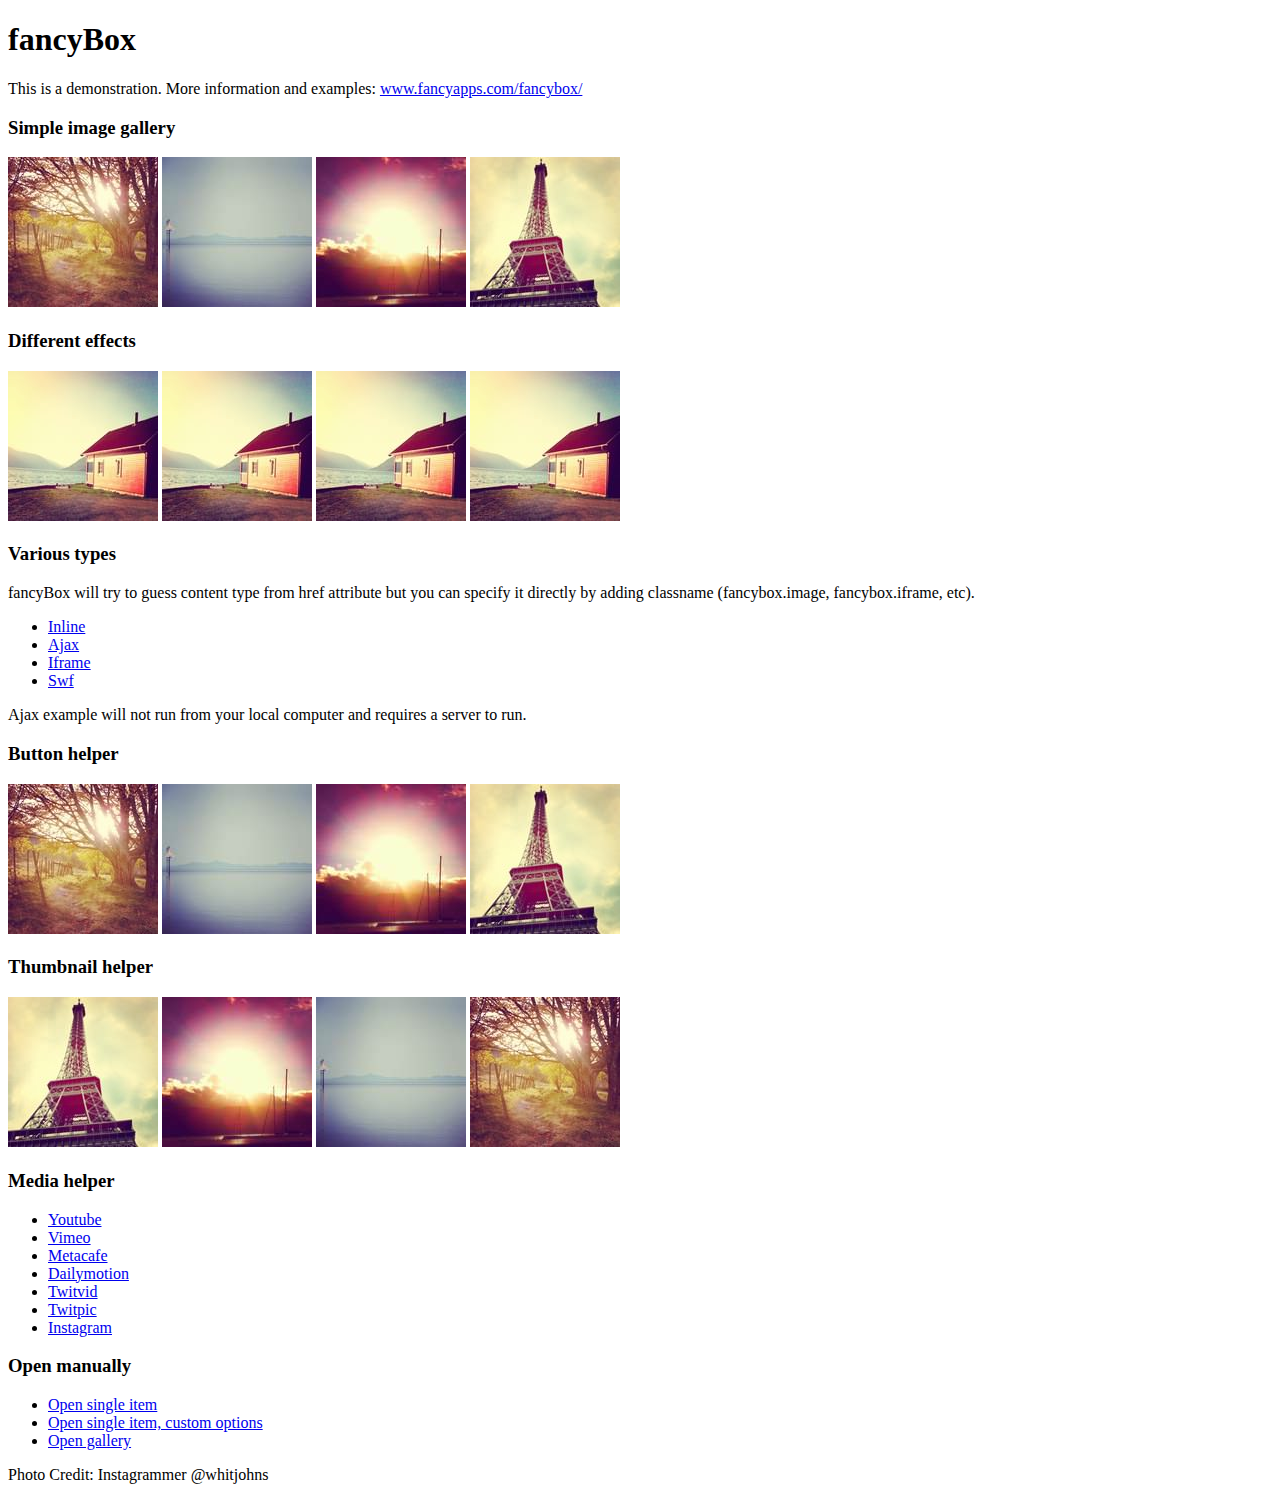
<file: tellmefirst-gui/fancybox/demo/index.html>
<!DOCTYPE html>
<html>
<head>
	<title>fancyBox - Fancy jQuery Lightbox Alternative | Demonstration</title>
	<meta http-equiv="Content-Type" content="text/html; charset=UTF-8" />

	<!-- Add jQuery library -->
	<script type="text/javascript" src="../lib/jquery-1.7.2.min.js"></script>

	<!-- Add mousewheel plugin (this is optional) -->
	<script type="text/javascript" src="../lib/jquery.mousewheel-3.0.6.pack.js"></script>

	<!-- Add fancyBox main JS and CSS files -->
	<script type="text/javascript" src="../source/jquery.fancybox.js?v=2.0.6"></script>
	<link rel="stylesheet" type="text/css" href="../source/jquery.fancybox.css?v=2.0.6" media="screen" />

	<!-- Add Button helper (this is optional) -->
	<link rel="stylesheet" type="text/css" href="../source/helpers/jquery.fancybox-buttons.css?v=1.0.2" />
	<script type="text/javascript" src="../source/helpers/jquery.fancybox-buttons.js?v=1.0.2"></script>

	<!-- Add Thumbnail helper (this is optional) -->
	<link rel="stylesheet" type="text/css" href="../source/helpers/jquery.fancybox-thumbs.css?v=1.0.2" />
	<script type="text/javascript" src="../source/helpers/jquery.fancybox-thumbs.js?v=1.0.2"></script>

	<!-- Add Media helper (this is optional) -->
	<script type="text/javascript" src="../source/helpers/jquery.fancybox-media.js?v=1.0.0"></script>

	<script type="text/javascript">
		$(document).ready(function() {
			/*
			 *  Simple image gallery. Uses default settings
			 */

			$('.fancybox').fancybox();

			/*
			 *  Different effects
			 */

			// Change title type, overlay opening speed and opacity
			$(".fancybox-effects-a").fancybox({
				helpers: {
					title : {
						type : 'outside'
					},
					overlay : {
						speedIn : 500,
						opacity : 0.95
					}
				}
			});

			// Disable opening and closing animations, change title type
			$(".fancybox-effects-b").fancybox({
				openEffect  : 'none',
				closeEffect	: 'none',

				helpers : {
					title : {
						type : 'over'
					}
				}
			});

			// Set custom style, close if clicked, change title type and overlay color
			$(".fancybox-effects-c").fancybox({
				wrapCSS    : 'fancybox-custom',
				closeClick : true,

				helpers : {
					title : {
						type : 'inside'
					},
					overlay : {
						css : {
							'background-color' : '#eee'
						}
					}
				}
			});

			// Remove padding, set opening and closing animations, close if clicked and disable overlay
			$(".fancybox-effects-d").fancybox({
				padding: 0,

				openEffect : 'elastic',
				openSpeed  : 150,

				closeEffect : 'elastic',
				closeSpeed  : 150,

				closeClick : true,

				helpers : {
					overlay : null
				}
			});

			/*
			 *  Button helper. Disable animations, hide close button, change title type and content
			 */

			$('.fancybox-buttons').fancybox({
				openEffect  : 'none',
				closeEffect : 'none',

				prevEffect : 'none',
				nextEffect : 'none',

				closeBtn  : false,

				helpers : {
					title : {
						type : 'inside'
					},
					buttons	: {}
				},

				afterLoad : function() {
					this.title = 'Image ' + (this.index + 1) + ' of ' + this.group.length + (this.title ? ' - ' + this.title : '');
				}
			});


			/*
			 *  Thumbnail helper. Disable animations, hide close button, arrows and slide to next gallery item if clicked
			 */

			$('.fancybox-thumbs').fancybox({
				prevEffect : 'none',
				nextEffect : 'none',

				closeBtn  : false,
				arrows    : false,
				nextClick : true,

				helpers : {
					thumbs : {
						width  : 50,
						height : 50
					}
				}
			});

			/*
			 *  Media helper. Group items, disable animations, hide arrows, enable media and button helpers.
			*/
			$('.fancybox-media')
				.attr('rel', 'media-gallery')
				.fancybox({
					openEffect : 'none',
					closeEffect : 'none',
					prevEffect : 'none',
					nextEffect : 'none',

					arrows : false,
					helpers : {
						media : {},
						buttons : {}
					}
				});

			/*
			 *  Open manually
			 */

			$("#fancybox-manual-a").click(function() {
				$.fancybox.open('1_b.jpg');
			});

			$("#fancybox-manual-b").click(function() {
				$.fancybox.open({
					href : 'iframe.html',
					type : 'iframe',
					padding : 5
				});
			});

			$("#fancybox-manual-c").click(function() {
				$.fancybox.open([
					{
						href : '1_b.jpg',
						title : 'My title'
					}, {
						href : '2_b.jpg',
						title : '2nd title'
					}, {
						href : '3_b.jpg'
					}
				], {
					helpers : {
						thumbs : {
							width: 75,
							height: 50
						}
					}
				});
			});


		});
	</script>
	<style type="text/css">
		.fancybox-custom .fancybox-skin {
			box-shadow: 0 0 50px #222;
		}
	</style>
</head>
<body>
	<h1>fancyBox</h1>

	<p>This is a demonstration. More information and examples: <a href="http://fancyapps.com/fancybox/">www.fancyapps.com/fancybox/</a></p>

	<h3>Simple image gallery</h3>
	<p>
		<a class="fancybox" href="1_b.jpg" data-fancybox-group="gallery" title="Lorem ipsum dolor sit amet"><img src="1_s.jpg" alt="" /></a>

		<a class="fancybox" href="2_b.jpg" data-fancybox-group="gallery" title="Etiam quis mi eu elit temp"><img src="2_s.jpg" alt="" /></a>

		<a class="fancybox" href="3_b.jpg" data-fancybox-group="gallery" title="Cras neque mi, semper leon"><img src="3_s.jpg" alt="" /></a>

		<a class="fancybox" href="4_b.jpg" data-fancybox-group="gallery" title="Sed vel sapien vel sem uno"><img src="4_s.jpg" alt="" /></a>
	</p>

	<h3>Different effects</h3>
	<p>
		<a class="fancybox-effects-a" href="5_b.jpg" title="Lorem ipsum dolor sit amet, consectetur adipiscing elit"><img src="5_s.jpg" alt="" /></a>

		<a class="fancybox-effects-b" href="5_b.jpg" title="Lorem ipsum dolor sit amet, consectetur adipiscing elit"><img src="5_s.jpg" alt="" /></a>

		<a class="fancybox-effects-c" href="5_b.jpg" title="Lorem ipsum dolor sit amet, consectetur adipiscing elit"><img src="5_s.jpg" alt="" /></a>

		<a class="fancybox-effects-d" href="5_b.jpg" title="Lorem ipsum dolor sit amet, consectetur adipiscing elit"><img src="5_s.jpg" alt="" /></a>
	</p>

	<h3>Various types</h3>
	<p>
		fancyBox will try to guess content type from href attribute but you can specify it directly by adding classname (fancybox.image, fancybox.iframe, etc).
	</p>
	<ul>
		<li><a class="fancybox" href="#inline1" title="Lorem ipsum dolor sit amet">Inline</a></li>
		<li><a class="fancybox fancybox.ajax" href="ajax.txt">Ajax</a></li>
		<li><a class="fancybox fancybox.iframe" href="iframe.html">Iframe</a></li>
		<li><a class="fancybox" href="http://www.adobe.com/jp/events/cs3_web_edition_tour/swfs/perform.swf">Swf</a></li>
	</ul>

	<div id="inline1" style="width:400px;display: none;">
		<h3>Etiam quis mi eu elit</h3>
		<p>
			Lorem ipsum dolor sit amet, consectetur adipiscing elit. Etiam quis mi eu elit tempor facilisis id et neque. Nulla sit amet sem sapien. Vestibulum imperdiet porta ante ac ornare. Nulla et lorem eu nibh adipiscing ultricies nec at lacus. Cras laoreet ultricies sem, at blandit mi eleifend aliquam. Nunc enim ipsum, vehicula non pretium varius, cursus ac tortor. Vivamus fringilla congue laoreet. Quisque ultrices sodales orci, quis rhoncus justo auctor in. Phasellus dui eros, bibendum eu feugiat ornare, faucibus eu mi. Nunc aliquet tempus sem, id aliquam diam varius ac. Maecenas nisl nunc, molestie vitae eleifend vel, iaculis sed magna. Aenean tempus lacus vitae orci posuere porttitor eget non felis. Donec lectus elit, aliquam nec eleifend sit amet, vestibulum sed nunc.
		</p>
	</div>

	<p>
		Ajax example will not run from your local computer and requires a server to run.
	</p>

	<h3>Button helper</h3>
	<p>
		<a class="fancybox-buttons" data-fancybox-group="button" href="1_b.jpg"><img src="1_s.jpg" alt="" /></a>

		<a class="fancybox-buttons" data-fancybox-group="button" href="2_b.jpg"><img src="2_s.jpg" alt="" /></a>

		<a class="fancybox-buttons" data-fancybox-group="button" href="3_b.jpg"><img src="3_s.jpg" alt="" /></a>

		<a class="fancybox-buttons" data-fancybox-group="button" href="4_b.jpg"><img src="4_s.jpg" alt="" /></a>
	</p>

	<h3>Thumbnail helper</h3>
	<p>
		<a class="fancybox-thumbs" data-fancybox-group="thumb" href="4_b.jpg"><img src="4_s.jpg" alt="" /></a>

		<a class="fancybox-thumbs" data-fancybox-group="thumb" href="3_b.jpg"><img src="3_s.jpg" alt="" /></a>

		<a class="fancybox-thumbs" data-fancybox-group="thumb" href="2_b.jpg"><img src="2_s.jpg" alt="" /></a>

		<a class="fancybox-thumbs" data-fancybox-group="thumb" href="1_b.jpg"><img src="1_s.jpg" alt="" /></a>
	</p>

	<h3>Media helper</h3>
	<ul>
		<li><a class="fancybox-media" href="http://www.youtube.com/watch?v=opj24KnzrWo">Youtube</a></li>
		<li><a class="fancybox-media" href="http://vimeo.com/25634903">Vimeo</a></li>
		<li><a class="fancybox-media" href="http://www.metacafe.com/watch/7635964/">Metacafe</a></li>
		<li><a class="fancybox-media" href="http://www.dailymotion.com/video/xoeylt_electric-guest-this-head-i-hold_music">Dailymotion</a></li>
		<li><a class="fancybox-media" href="http://twitvid.com/QY7MD">Twitvid</a></li>
		<li><a class="fancybox-media" href="http://twitpic.com/7p93st">Twitpic</a></li>
		<li><a class="fancybox-media" href="http://instagr.am/p/IejkuUGxQn">Instagram</a></li>
	</ul>

	<h3>Open manually</h3>
	<ul>
		<li><a id="fancybox-manual-a" href="javascript:;">Open single item</a></li>
		<li><a id="fancybox-manual-b" href="javascript:;">Open single item, custom options</a></li>
		<li><a id="fancybox-manual-c" href="javascript:;">Open gallery</a></li>
	</ul>

	<p>
		Photo Credit: Instagrammer @whitjohns
	</p>
</body>
</html>
</file>
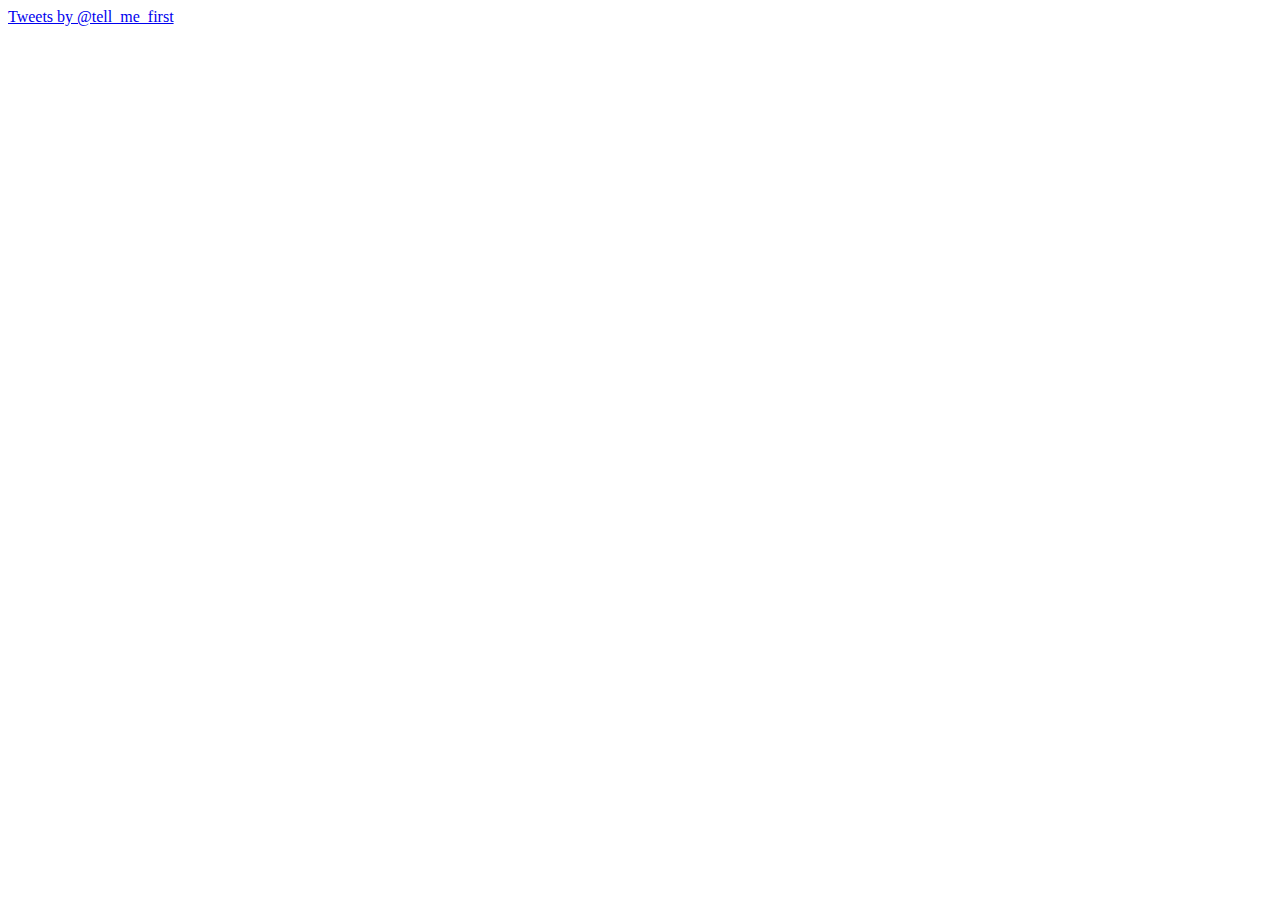
<file: tellmefirst-gui/twitter_feed.html>
<html>
<head><script id="twitter-wjs" src="http://platform.twitter.com/widgets.js"></script></head>

<body style="background-color: transparent;">
<a class="twitter-timeline" href="https://twitter.com/tell_me_first" data-widget-id="264029062392061954" data-theme="dark" data-link-color="#cc0000">Tweets by @tell_me_first</a>
</body>

</html>
</file>
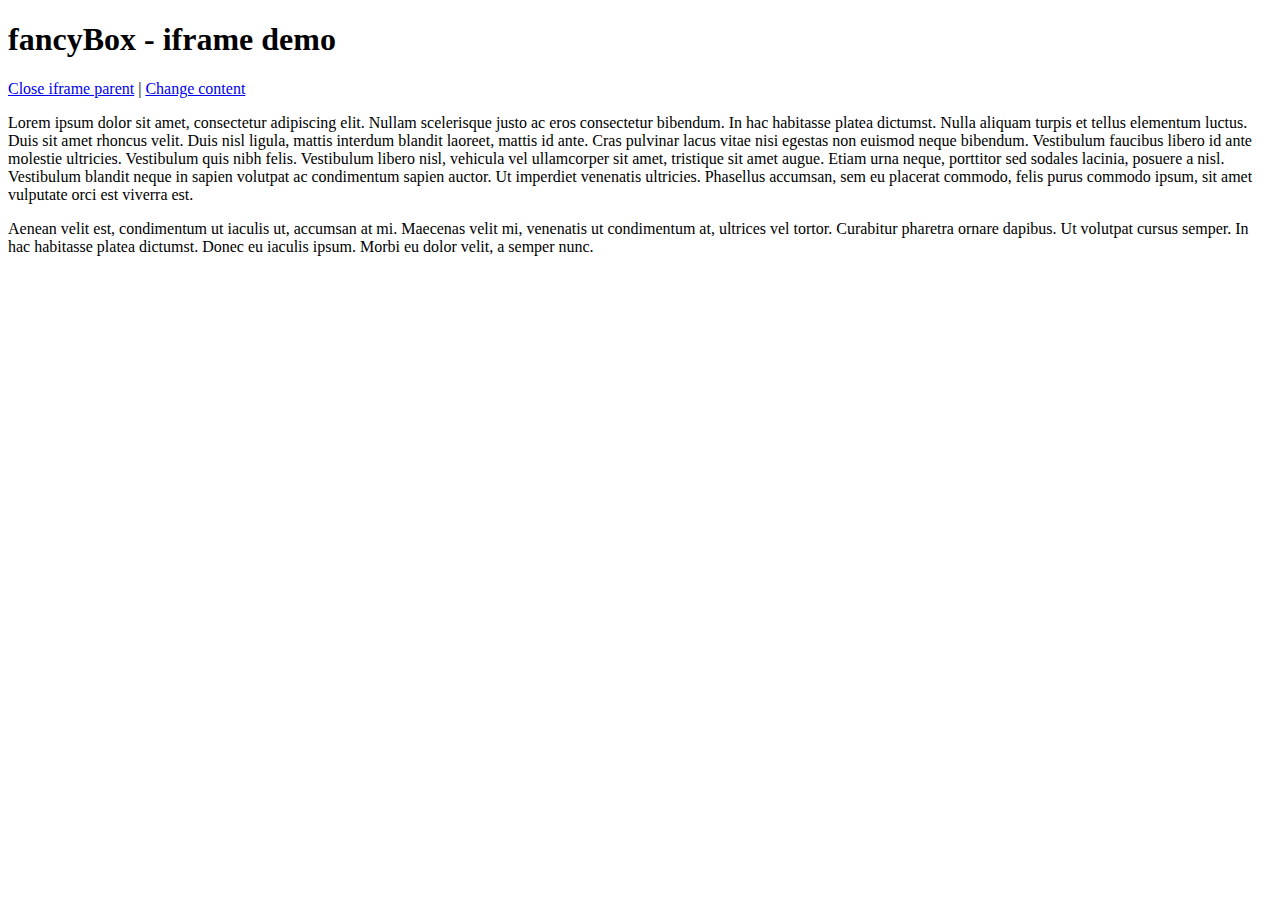
<file: tellmefirst-gui/fancybox/demo/iframe.html>
<!DOCTYPE html>
<html>
<head>
	<title>fancyBox - iframe demo</title>
	<meta http-equiv="Content-Type" content="text/html; charset=UTF-8" />
</head>
<body>
	<h1>fancyBox - iframe demo</h1>

	<p>
		<a href="javascript:parent.jQuery.fancybox.close();">Close iframe parent</a>

		|

		<a href="javascript:parent.jQuery.fancybox.open({href : '1_b.jpg', title : 'My title'});">Change content</a>
	</p>

	<p>
		Lorem ipsum dolor sit amet, consectetur adipiscing elit. Nullam scelerisque justo ac eros consectetur bibendum. In hac habitasse platea dictumst. Nulla aliquam turpis et tellus elementum luctus. Duis sit amet rhoncus velit. Duis nisl ligula, mattis interdum blandit laoreet, mattis id ante. Cras pulvinar lacus vitae nisi egestas non euismod neque bibendum. Vestibulum faucibus libero id ante molestie ultricies. Vestibulum quis nibh felis. Vestibulum libero nisl, vehicula vel ullamcorper sit amet, tristique sit amet augue. Etiam urna neque, porttitor sed sodales lacinia, posuere a nisl. Vestibulum blandit neque in sapien volutpat ac condimentum sapien auctor. Ut imperdiet venenatis ultricies. Phasellus accumsan, sem eu placerat commodo, felis purus commodo ipsum, sit amet vulputate orci est viverra est.
	</p>

	<p>
		Aenean velit est, condimentum ut iaculis ut, accumsan at mi. Maecenas velit mi, venenatis ut condimentum at, ultrices vel tortor. Curabitur pharetra ornare dapibus. Ut volutpat cursus semper. In hac habitasse platea dictumst. Donec eu iaculis ipsum. Morbi eu dolor velit, a semper nunc.
	</p>
</body>
</html>
</file>
